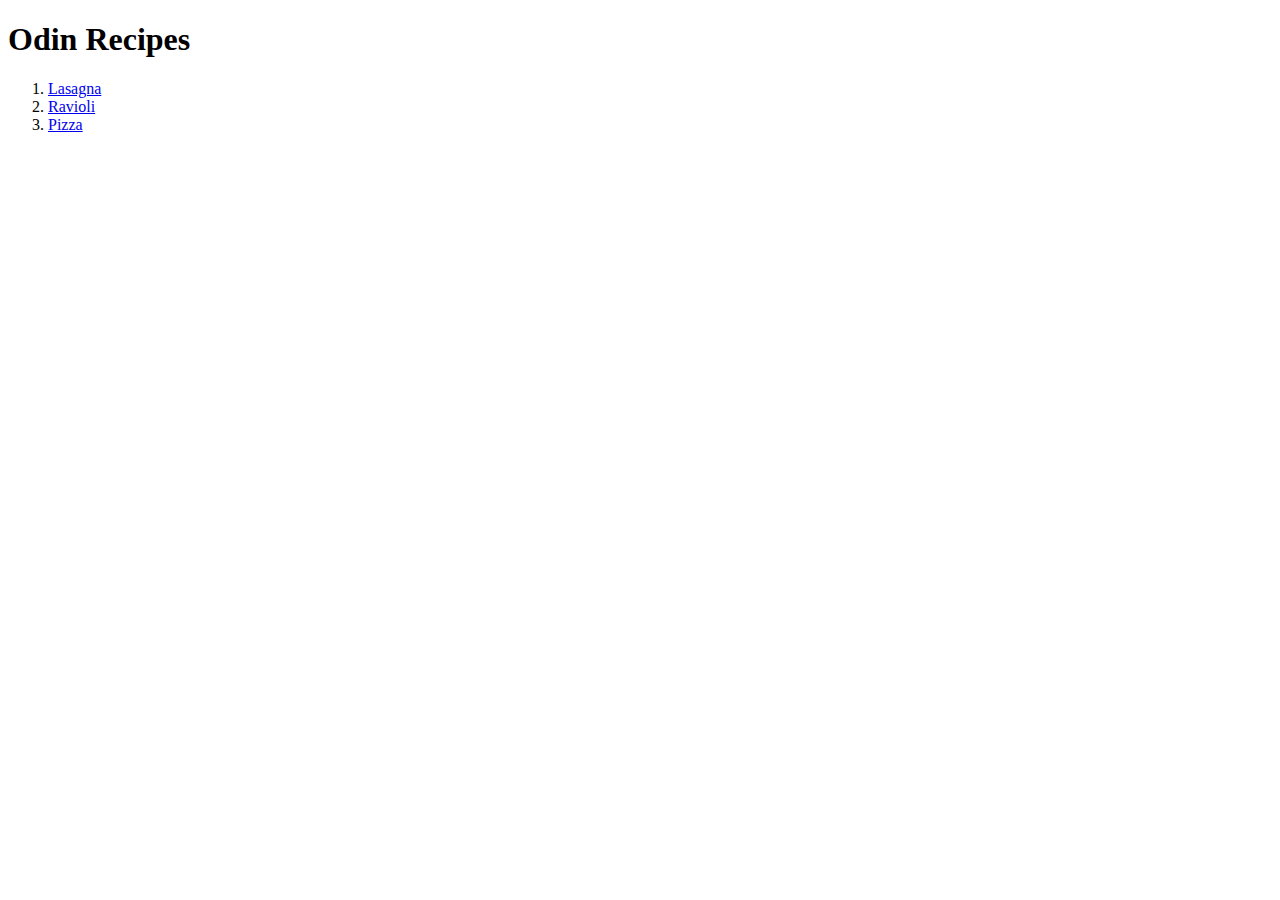
<file: index.html>
<!DOCTYPE html>
<html lang="en">
<head>
    <meta charset="UTF-8">
    <meta http-equiv="X-UA-Compatible" content="IE=edge">
    <meta name="viewport" content="width=device-width, initial-scale=1.0">
    <title>Document</title>
</head>
<body>
    <h1>Odin Recipes</h1>
    <ol>
        <li><a href="./recipes/lasagna.html">Lasagna</a></li>
        <li><a href="./recipes/ravioli.html">Ravioli</a></li>
        <li><a href="./recipes/pizza.html">Pizza</a></li>
    </ol>
</body>
</html>
</file>
